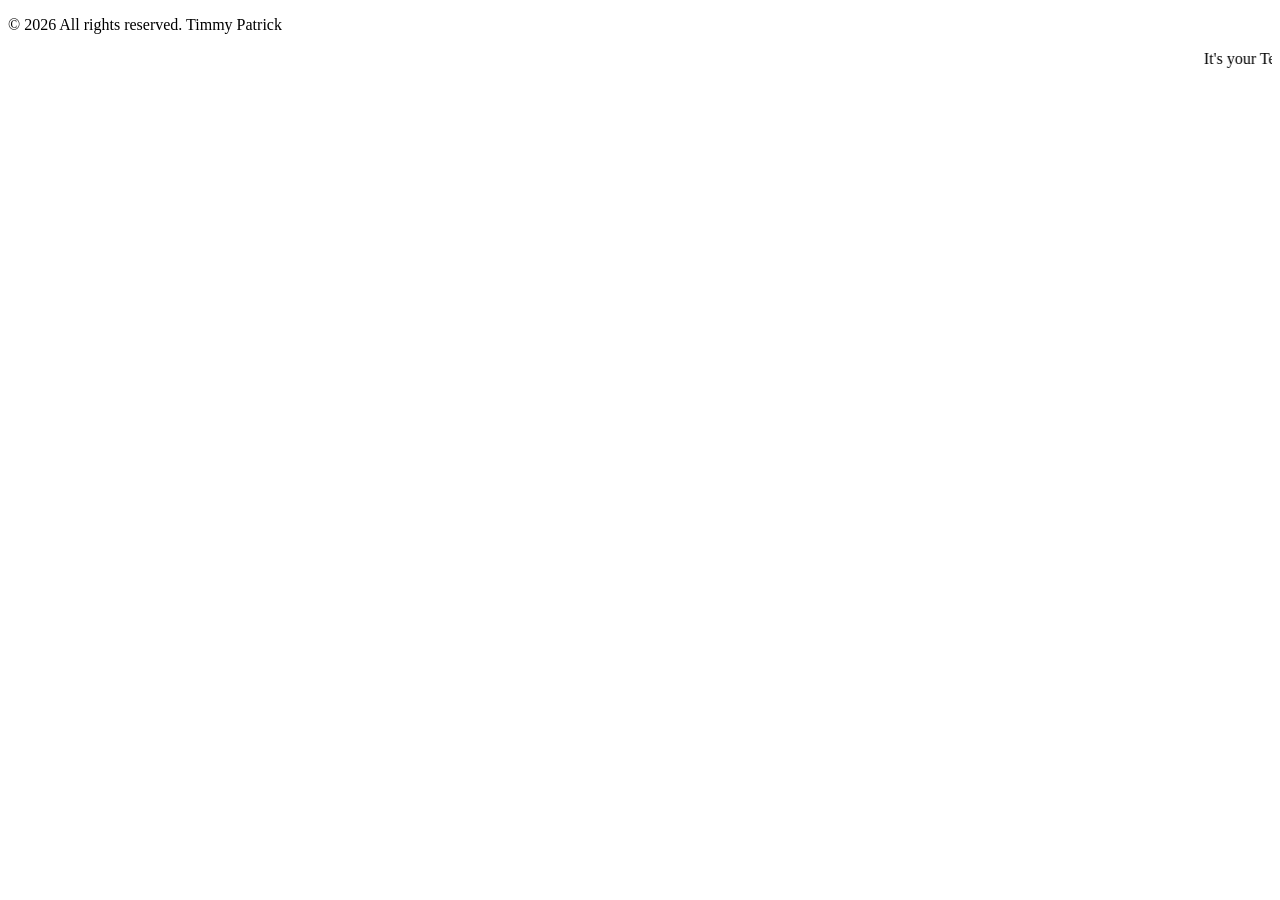
<file: component/footer.html>
<!doctype html>
<html lang="en">
  <head>
    <meta charset="UTF-8" />
    <meta name="viewport" content="width=device-width, initial-scale=1.0" />
    <title>Document</title>
  </head>
  <body>
    <footer>
      <p>&copy; 2026 All rights reserved. Timmy Patrick</p>
      <marquee>It's your Tech Guy</marquee>
    </footer>
  </body>
</html>
</file>
